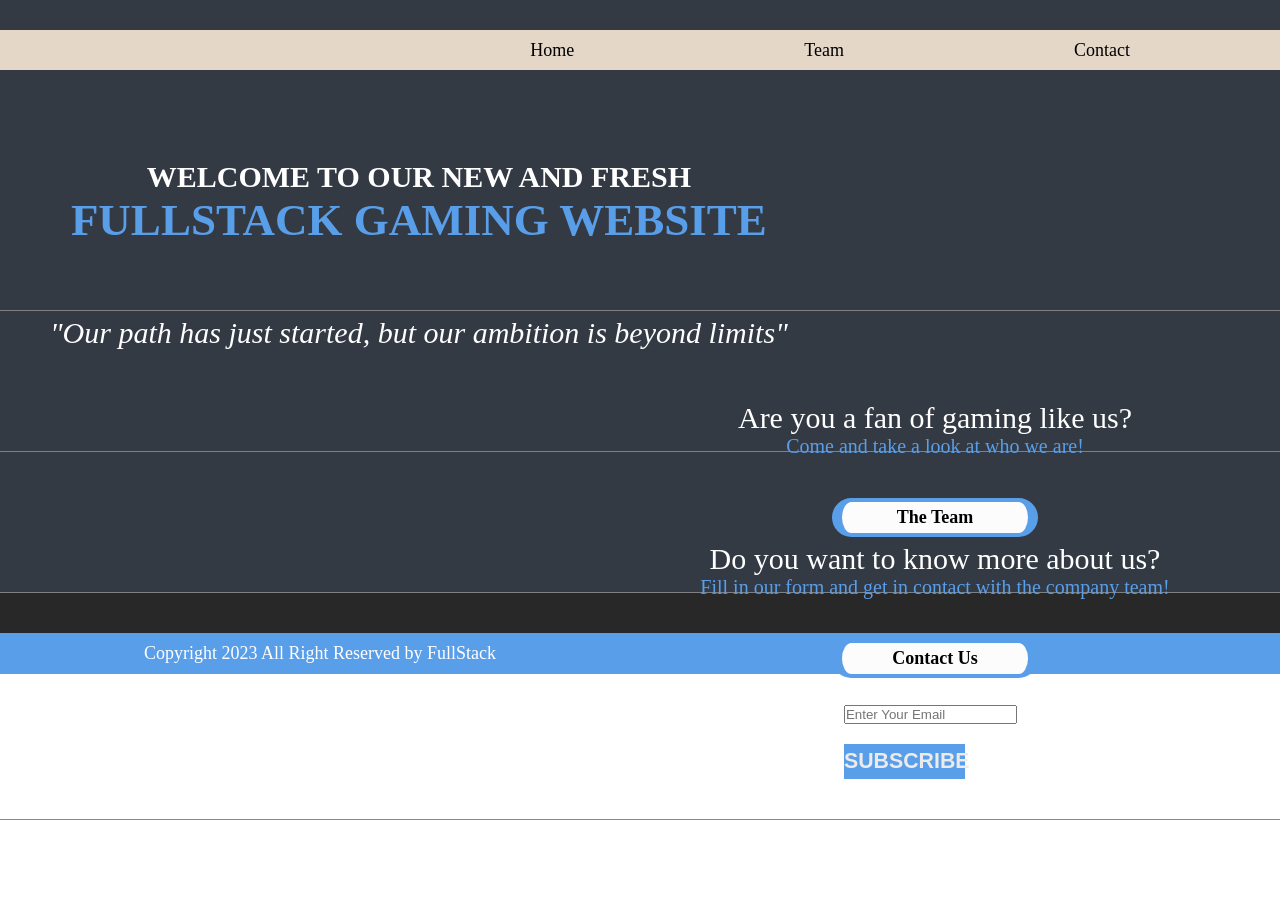
<file: index.html>
<!DOCTYPE html>
<html lang="en">
<head>
    <meta charset="UTF-8">
    <meta name="viewport" content="width=device-width, initial-scale=1.0">
     <!--Mobiles devices-->
     <meta name="viewport" content="width=device-width, initial-scale=1">
     <meta name="viewport" content="initial-scale=1, maximum-scale=1">
    <title>Gaming website</title>
    <!--CSS-->
    <link rel="stylesheet" type="text/css" href="/style.css">
</head>
<body>
    <!-- Header -->
    <header>
        <nav class="navbar">
            <div> <a href="index.html"></a></div>
            <ul>
                <li><a href="#">Home</a></li>
                <li><a href="about.html">Team</a></li>
                <li><a href="contact.html">Contact</a></li>
            </ul>
        </nav>
    </header>

    <!-- Main Content -->
    <main>
        <!-- Section 1 -->
        <section class="main_container">
            <article class="col1">
                <h1 class="banner_text">Welcome to our new and fresh</h1>
                <h1 class="banner_text2">FullStack Gaming Website</h1>
                <p class="banner_text3">"Our path has just started, but our ambition is beyond limits"</p>
            </article>
        </section>

        <!-- Section 2 -->
        <section class="main_container2">
            <article class="col3">
                <h1 class="banner_text4">Are you a fan of gaming like us?</h1>
                <p class="banner_text5">Come and take a look at who we are!</p>
                <p class="contact_button"><a href="about.html">The Team</a></p>
            </article>
        </section>

        <!-- Section 4 -->
        <section class="main_container2">
            <article class="col3">
                <h1 class="banner_text4">Do you want to know more about us?</h1>
                <p class="banner_text5">Fill in our form and get in contact with the company team!</p> 
                <p class="contact_button"><a href="contact.html">Contact Us</a></p>
            </article>
        </section>
    </main>

    <!-- Footer -->
    <footer class="section_footer">
        <section class="footer_container">
            <div class="col4">
                <article class="footer_article">
                    <h2>Where to find Us</h2>
                    <p>Carrer de la LLoreria</p>
                    <p>08080 Sevilla</p>
                    <p>Tlf: +34 123 456 789</p>
                </article>
                <article class="footer_article">
                    <h2>Newsletter</h2>
                    <input type="email" class="email_text" placeholder="Enter Your Email" name="Enter Your Email">
                    <button class="subscriber_button">SUBSCRIBE</button>
                </article>
            </div>
        </section>
    </footer>

    <!-- Copyright -->
    <section class="copyright_section">
        <p class="copyright_text">Copyright 2023 All Right Reserved by FullStack</p>
    </section>
</body>
</html>
</file>
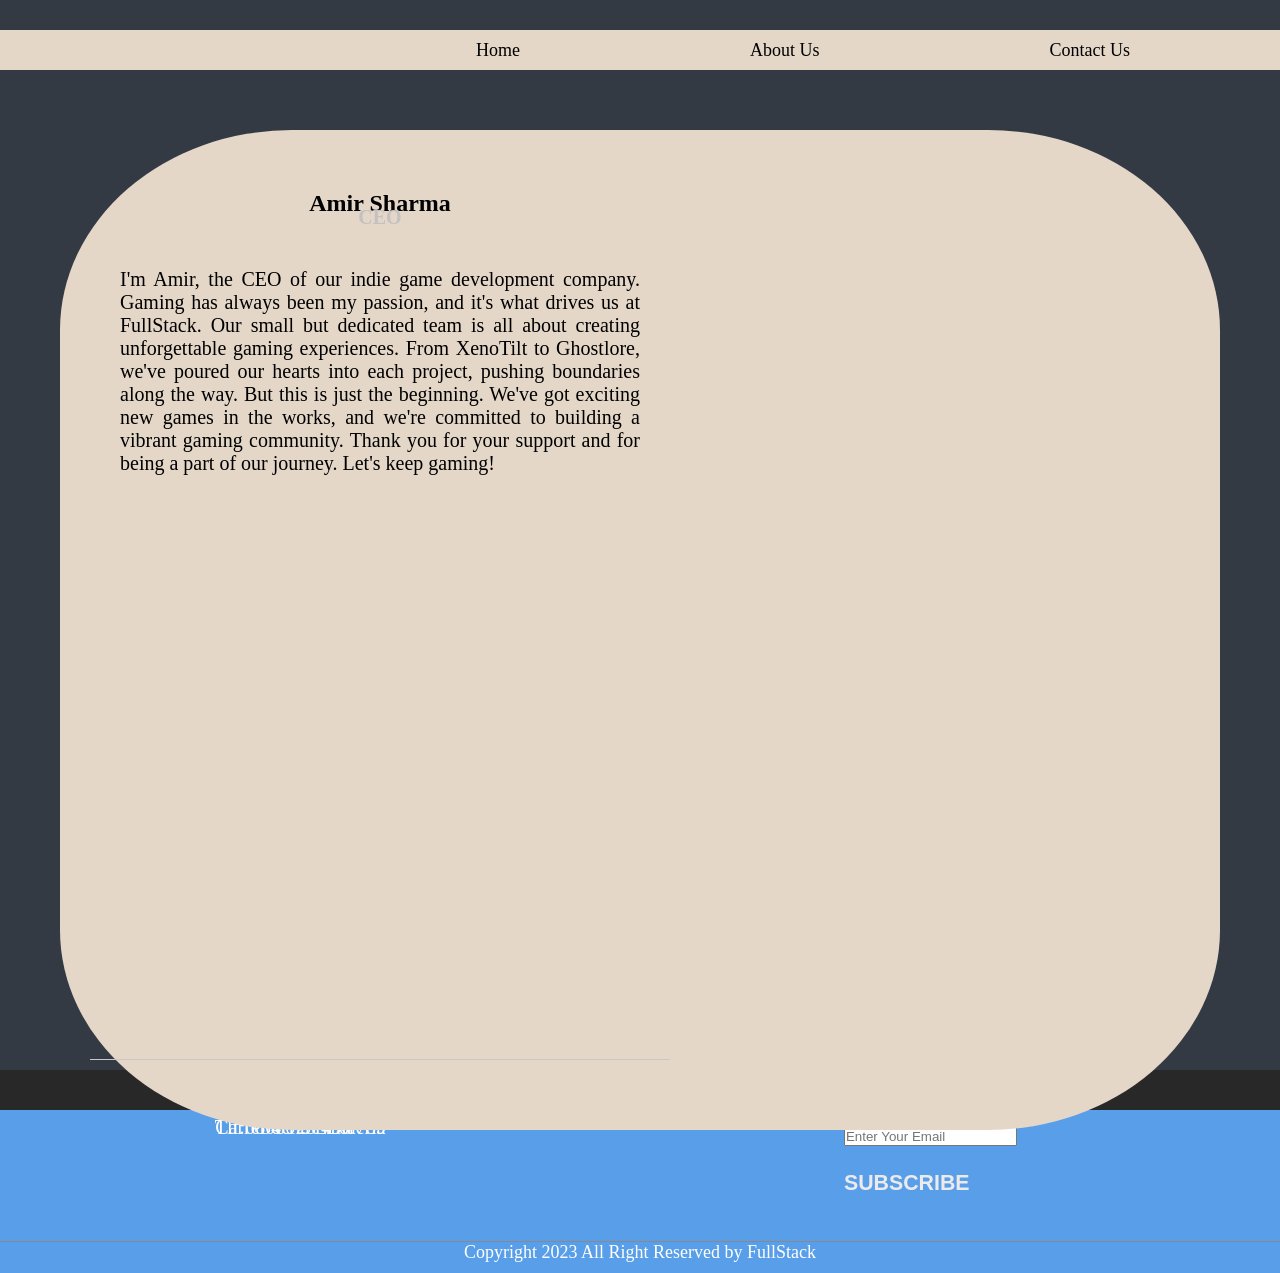
<file: about.html>
<!DOCTYPE html>
<html lang="en">
<head>
    <meta charset="UTF-8">
    <meta name="viewport" content="width=device-width, initial-scale=1.0">
    <!--Mobiles devices-->
    <meta name="viewport" content="width=device-width, initial-scale=1">
    <meta name="viewport" content="initial-scale=1, maximum-scale=1">
    <title>Gaming website</title>
    <!--CSS-->
    <link rel="stylesheet" type="text/css" href="/style.css">
</head>
<body>
   <!--Header--> 
   <header>
    <nav class="navbar">
        <div> <a href="index.html"></a></div>
        <ul>
            <li><a href="index.html">Home</a></li>
            <li><a href="about.html">About Us</a></li>
            <li><a href="contact.html">Contact Us</a></li>
          </ul>
    </nav>
   </header>
   <!--Aqui el main-->

   <main class="about_section">
   <section class="about_container">
    <ul class="teamlist">
    <li>
    
        <h1>Amir Sharma</h1>
        <h2>CEO</h2>
        <p>I'm Amir, the CEO of our indie game development company. Gaming has always been my passion, and it's what drives us at FullStack.
        Our small but dedicated team is all about creating unforgettable gaming experiences. From XenoTilt to Ghostlore, we've poured our hearts into each project, pushing boundaries along the way.
        But this is just the beginning. We've got exciting new games in the works, and we're committed to building a vibrant gaming community.
        Thank you for your support and for being a part of our journey. Let's keep gaming!</p>
    </li>
    </ul>

   </section>
   </main>

<!--Aqui acaba el main-->
<!--Aqui el footer-->

<footer class="section_footer">
<section class="footer_container">
    <div class="col4">
<article class="footer_article">
    <h2>Where to find Us</h2>
    <p>Carrer de la LLoreria</p>
    <p>08080 Sevilla</p>
    <p>Tlf: +34 123 456 789</p>
</article>
<article class="footer_article">
    <h2>Newsletter</h2>
    <input type="" class="email_text" placeholder="Enter Your Email" name="Enter Your Email">
    <button class="subscriber_button">SUBSCRIBE</button>
</article>
</div>
</section>
</footer>
<!--Aqui acaba el footer-->
<!--Aqui empieza el copyright-->
<section class="copyright_section">
    <p class="copyright_text">Copyright 2023 All Right Reserved by FullStack</p>
</section>
</body>
</html>
</file>
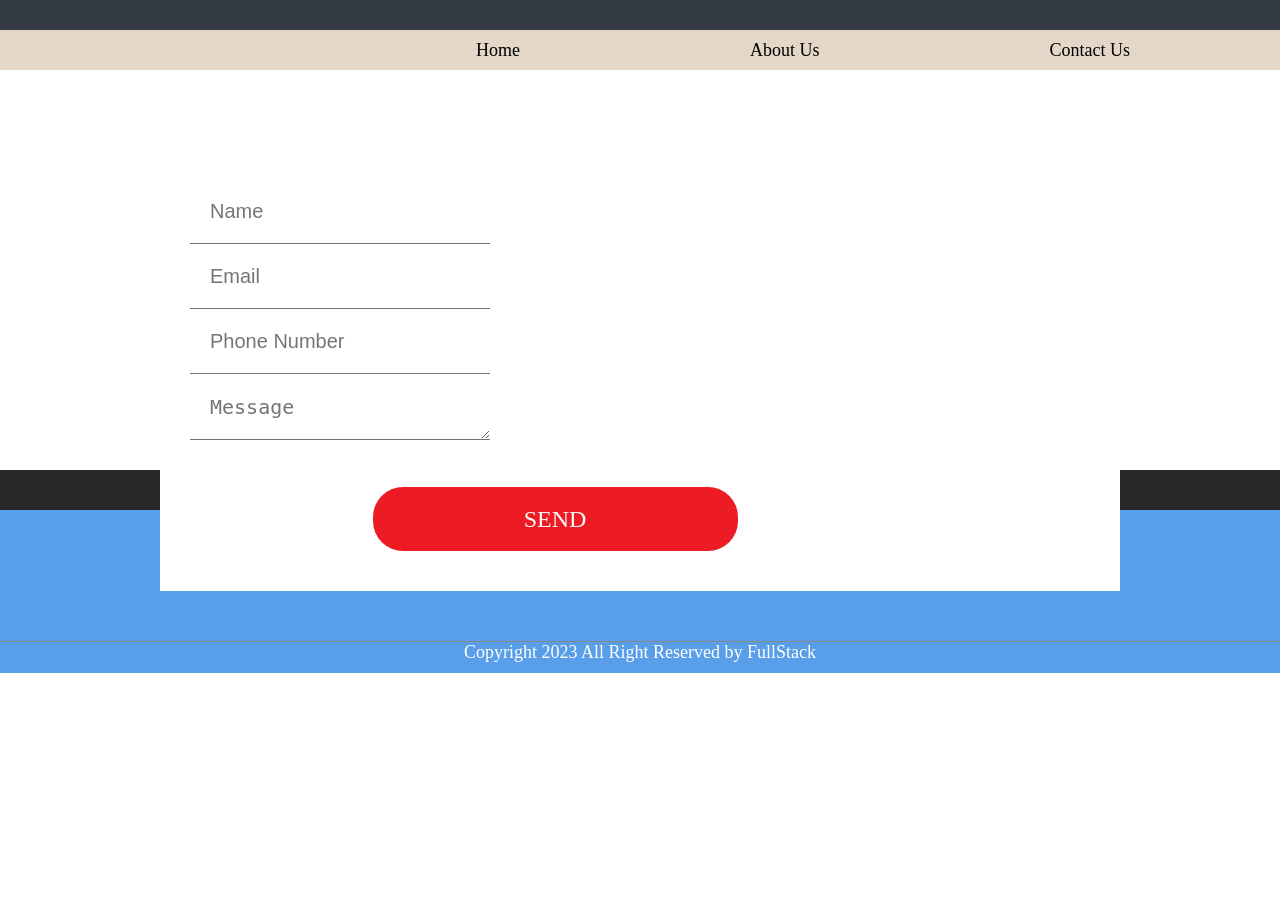
<file: contact.html>
<!DOCTYPE html>
<html lang="en">
<head>
    <meta charset="UTF-8">
    <meta name="viewport" content="width=device-width, initial-scale=1.0">
    <!--Mobiles devices-->
    <meta name="viewport" content="width=device-width, initial-scale=1">
    <meta name="viewport" content="initial-scale=1, maximum-scale=1">
    <title>Gaming website</title>
    <!--CSS-->
    <link rel="stylesheet" type="text/css" href="/style.css">
</head>
<body>
   <!--Header--> 
   <header>
    <nav class="navbar">
        <div> <a href="index.html"></a></div>
        <ul>
            <li><a href="index.html">Home</a></li>
            <li><a href="about.html">About Us</a></li>
            <li><a href="contact.html">Contact Us</a></li>
          </ul>
    </nav>
   </header>

   <!-- Aqui el Main -->
   <main class="contact_section">
    <section class="contact_container">
        <article class="contact_text">
            <form action="none" class="contact_form">
                <input class="contact_line" type="text" placeholder="Name" name="Name"> <br>
                <input class="contact_line" type="text" placeholder="Email" name="Name"> <br>
                <input class="contact_line" type="text" placeholder="Phone Number" name="Name"> <br>
                <textarea class="contact_line" placeholder="Message" rows="1" id="comment" name="Message"></textarea> <br>
                <div class="send_button"><a href="index.html">SEND</a></div>
            </form>
        </article>
    </section>
   </main>

<!--Aqui el footer-->
<footer class="section_footer">
<section class="footer_container">
    <div class="col4">
<article class="footer_article">
    <h2>Where to find Us</h2>
    <p>Carrer de la LLoreria</p>
    <p>08080 Sevilla</p>
    <p>Tlf: +34 123 456 789</p>
</article>
<article class="footer_article">
    <h2>Newsletter</h2>
    <input type="" class="email_text" placeholder="Enter Your Email" name="Enter Your Email">
    <button class="subscriber_button">SUBSCRIBE</button>
</article>
</div>
</section>
</footer>
<!--Aqui acaba el footer-->
<!--Aqui empieza el copyright-->
<section class="copyright_section">
    <p class="copyright_text">Copyright 2023 All Right Reserved by FullStack</p>
</section>
</body>
</html>
</file>
<file: style.css>
* {
    scroll-behavior: smooth;
    box-sizing: border-box;
    margin: 0;
    padding: 0;
}

/* Header */
header {
    background-color: rgb(228, 215, 200);
    font-family: system-ui, -apple-system, BlinkMacSystemFont, 'Segoe UI', Roboto, Oxygen, Ubuntu, Cantarell, 'Open Sans', 'Helvetica Neue', sans-serif;
    position: sticky;
    top: 0;
    z-index: 100;
}

nav {
    background-color: rgb(228, 215, 200);
    display: flex;
    justify-content: space-between;
    align-items: center;
    padding: 10px;
    border-top: 10px solid #333a44;
}

nav ul {
    list-style: none;
    display: flex;
}

nav li {
    margin-right: 20px;
    margin-left: 10px;
    text-align: center;
    

}

nav a {
    text-decoration: none;
    color: black;
    font-weight: 500;
    font-size: 18px;

    
}

nav a:hover {
    color: #599ee9;
}

.logo {
    max-width: 100%;
    width: 100px;
    height: auto;
}

/* Main Home - First Container */
.main_container {
    background-color: #333a44;
    padding: 20px;
}

.banner_text {
    color: white;
    font-size: 24px;
    text-transform: uppercase;
    text-align: center;
    font-family: Cambria;
    
}

.banner_text2 {
    font-size: 36px;
    text-transform: uppercase;
    color: #599ee9;
    text-align: center;
    
}

.banner_text3 {
    font-size: 24px;
    color: #fefeff;
    font-weight: 500;
    margin-top: 20px;
    text-align: center;
    font-style: italic;
}


.col1 {
    display: flex;
    flex-direction: column;
    align-items: center;
}

.col2 {
    text-align: center;
}

.image1 {
    max-width: 100%;
    width: 50%;
    height: auto;
    margin-top: 20px;
   
}

/* Main Home - Second Container */
.main_container2 {
    background-color: #333a44;
    padding: 20px;
}

.col3 {
    display: flex;
    flex-direction: column;
    align-items: center;
}

.col3 h1 {
    color: white;
}

.col3 p {
    color: #599ee9;
}

.banner_text4 {
    font-size: 30px;
    text-align: center;
    font-family: cambria;
    font-weight: 100;
}

.banner_text5 {
    font-size: 20px;
    text-align: center;
}

.image2 {
    max-width: 100%;
    width: 70%;
    height: auto;
    margin-left: 60px;
    margin-right: auto;
    margin-top: 20px;
    
}

/* Main Home - Third Container */
.col1 .banner_text6 {
    font-size: 30px;
    color: white;
    font-family: cambria;
    font-weight: 200;
}

.col1 .banner_text7 {
    font-size: 20px;
    color: #599ee9;
    text-align: center;
    font-family: cambria;
    
}

.image3 {
    max-width: 100%;
    width: 100%;
    height: auto;
    margin-left: auto;
    margin-right: auto;
    margin-top: 20px;
}

/* Main Home - Fourth Container */

/* Contact button style */

.contact_button {
    font-size: 18px;
    text-align: center;
    background-color: #fcfcfd;
    color: black;
    border: 2px solid #599ee9;
    border-radius: 30px;
    padding: 10px 20px;
    margin-top: 20px;
    text-decoration: none;
    font-family: cambria;
    font-weight: bold ;
}

.contact_button a {
    color: black;
    text-decoration: none;
}

.contact_button:hover {
    color: #599ee9;
    text-decoration: none;
}

/* Footer */
.section_footer {
    background-color: rgb(41, 40, 40);
    padding-top: 20px;
    padding-bottom: 10px;
}

.footer_container {
    display: flex;
    flex-wrap: wrap;
    justify-content: center; 
    padding-bottom: 20px;
    
}

.col4 {
    flex: 1;
    padding: 0 10px; 
    text-align: center;      
}

.col4 h2, p, ul {
    color: white;
    font-family: cambria;      
}

.col4 p {
    line-height: 2;
    font-size: 20px;    
}

.subscriber_button {
    width: 80%; 
    font-size: 16px;
    color: #eceaea;
    background-color: #599ee9;
    padding: 10px 0px;
    border: 0;
    text-align: center;
    margin-top: 20px;
    font-weight: 600;
}

.lista_footer {
    list-style: none;
    display: flex;
    justify-content: center;
    padding-top: 1%;
}

.iconos {
    padding: 0 10px; 
}

/* Copyright */
.copyright_section {
    background-color: #599ee9;
    padding: 10px 0px;
}

.copyright_text {
    text-align: center;
    font-size: 16px; 
    color: white;
}

/* About Us */

/* About Us Section */
.about_section {
    background-color: #333a44;
    display: flex;
    flex-wrap: wrap; 
    justify-content: center; 
    padding-top: 20px; 
    padding-bottom: 50px; 
    padding-left: 20px; 
    padding-right: 20px; 
}

.about_container {
    background-color: rgb(228, 215, 200);
    width: 100%;
    display: flex;
    flex-direction: column; 
    border-radius: 10px;
}

.teamlist {
    display: flex;
    flex-wrap: wrap; 
    width: 100%;
    margin: 0;
    padding: 0;
   
}

.teamlist > li {
    width: 100%; 
    display: flex;
    flex-direction: column;
    text-align: center;
    padding: 20px; 
    margin: 20px 0; 
    color: black;
    border-bottom: 1px solid rgb(203, 199, 199);
    
}

.teamlist > li > img {
    max-width: 100%;
    width: 70%; 
    border-radius: 50%;
    margin: 0 auto; 
    padding: 0;
}

.teamlist > li > h2 {
    font-size: 20px; 
    margin: 10px 0; 
    color: rgb(196, 193, 193);
}

.teamlist > li > p {
    font-size: 20px; 
    margin-top: 20px; 
    text-align: justify;
    color: black;
}

/* Portfolio */


.portfolio_section {
    background-color: #333a44;
    display: flex;
    flex-wrap: wrap; 
    justify-content: center; 
    padding-top: 20px; 
    padding-bottom: 50px; 
    padding-left: 20px; 
    padding-right: 20px;
}

.portfolio_container {
    background-color: #333a44;
    width: 100%;
    display: flex;
    flex-direction: column; 
}

.juego1 {
    border-bottom: 1px solid white;
}

.juego1, .juego2 {
    background-color: #333a44;
    width: 100%;
    display: flex;
    flex-direction: column;
    text-align: center;
    padding: 20px;
    margin: 20px 0; 
}

.videos {
    max-width: 100%;
    width: 100%; 
    height: auto;
    padding-left: 0;
    margin: 0 auto; 
}

.buy_button {
    background: #ed1c24;
    border: none;
    color: #faf9f9;
    font-size: 20px; 
    border-radius: 30px;
    text-align: center;
    width: 60%; 
    text-decoration: none;
    height: 40px; 
    margin: 10px auto; 
    padding-top: 8px;
    font-family: cambria;
    font-weight: 100;
}

.buy_button a {
    color: #faf9f9;
    text-decoration: none;
}

.buy_button a:hover {
    color: #000;
    text-decoration: none;
}

.juego1 h2, .juego2 h2 {
    color: rgb(250, 250, 250);
    font-size: 24px; 
    margin-top: 10px;
    font-family: cambria;
    font-weight: 300;
}

/* Contact */

/* Contact Section */
.contact_section {
    width: 100%;
    background-color: white;
    height: auto; 
    padding-top: 20px; 
    padding-bottom: 50px; 
}

.contact_container {
    display: flex;
    flex-direction: column; 
    margin: 0 20px; 
    background-color: white;
    padding: 10px;
}

.contact_text {
    margin: 0; 
    background-color: white;
}

.contact_form {
    padding: 20px; 
}

.contact_line {
    border: 0px;
    border-bottom: 1px solid rgb(117, 116, 116);
    font-size: 16px; 
    padding: 10px;
    width: 100%; 
}

.send_button {
    background: #ed1c24;
    border: none;
    color: #faf9f9;
    font-size: 20px; 
    border-radius: 30px;
    text-align: center;
    width: 70%; 
    margin: 20px auto; 
    text-decoration: none;
    display: block; 
}

.send_button a {
    color: #faf9f9;
    text-decoration: none;
}

.send_button a:hover {
    color: #000;
    text-decoration: none;
}

.contact_image {
    display: flex;
    justify-content: center;
    margin-top: 20px; 
    margin-right: 30px;
}

.image5 {
    max-width: 100%;
    width: 80%; 
    height: auto;
    margin: 0 auto; 
    padding-bottom: 20px; 
}




@media screen and (max-width: 390px) {
    .logo {
        display: none;
    }
}

@media screen and (min-width: 1200px) {
    *{
        scroll-behavior: smooth;
    }

    
    header {
        background-color:rgb(228, 215, 200);
        font-family: system-ui, -apple-system, BlinkMacSystemFont, 'Segoe UI', Roboto, Oxygen, Ubuntu, Cantarell, 'Open Sans', 'Helvetica Neue', sans-serif;
        position: sticky;
       
    }
    
    nav,ul,li{
        height: auto;
    }
    nav > ul > li{
        list-style:none;
        display: inline;
        padding: 24px 100px;
    }
    
    nav > ul > li > a {
        text-decoration: none;
        color:black;
    }
    nav > ul > li > a:hover {
        color: #599ee9;
    }
    
    .logo {
        max-width: 100%;
        width: 100px;
        height: auto;
    
    }
    
        .navbar {
            position: relative;
            display: flex;
            align-items: center;
            padding: 20px 30px;
            font-size: 16px;
            border-top: 30px solid #333a44;
            width: 100%;
            height: 40px;
        }
    
    /*Aqui acaba el header */
    /* Aquí empieza el main home */
    
    /* Primer container */
    
    .main_container {
        background-color: #333a44;
        height: auto;
        padding-top: 90px;
        padding-right: 50px;
        padding-left: 50px;
        margin-right: auto;
        margin-left: auto;
        padding-bottom: 150px;
        background-size: cover;
        border-bottom: 1px solid gray;
    }
    
    
    .banner_text {
      color: white;
      font-size: 30px;
      text-transform: uppercase;
    }
    
    .banner_text2 {
        font-size: 45px;
        text-transform: uppercase;
        color: #599ee9;
    }
    
    .banner_text3 {
         width: 100%;
         font-size: 30px;
         color: #fefeff;
         font-weight: 500;
         margin-left: 0px;
         padding-top: 50px;
        }
    
    
    .contact_button {
        width: 35%;
         font-size: 18px;
         text-align: center;
         background-color: #fcfcfd;
         color: black;
         border-left: 10px solid #599ee9;
        border-radius: 30px;       
         border-right: 10px solid #599ee9;
         border-top: 4px solid #599ee9;
         border-bottom: 4px solid #599ee9;
         padding: 5px 0px;
          margin-top: 40px;
          text-decoration: none;
        }
    
        .contact_button a {
            color: black;
            text-decoration: none;
        }
        
        .contact_button a:hover{
            color: #599ee9;
            text-decoration: none;
        }
    
        .col1 {
            display: flex;
            flex-direction: column;
            position: relative;
            float: left;
            align-items: center;
        }
    
        .col2 {
            display: flex;
        }
    
        .image1 {
            max-width: 100%;
            width: 300px;
            height: auto; 
            padding-left: 30%; 
        }
    
        /* Segundo container */
    
        .main_container2 {
            background-color: #333a44;
            height: auto;
            padding-top: 90px;
            padding-right: 50px;
            padding-left: 50px;
            margin-right: auto;
            margin-left: auto;
            padding-bottom: 50px;
            background-size: cover;
            border-bottom: 1px solid gray;
        }
    
        .col3 {
            display: flex;
            flex-direction: column;
            position: relative;
            float: right;
            width: 50%;
            max-width: 100%;
            align-items: center;
        }
    
        .col3 > h1 {
            color: white;
        }
    
        .col3 > p {
            color: #599ee9;
        }
    
        .banner_text4 {
            font-size: 30px;
    
        }
    
        .banner_text5 {
            font-size: 20px;
    
        }
    
        .image2 {
            max-width: 100%;
            width: 30%;
            height: auto; 
            padding-left: 100px;
            padding-bottom: 50px;
        }
    
        /* Tercer container */
    
        .col1 > .banner_text6 {
            font-size: 30px;
            color: white;
            font-family: Verdana;
        }
    
        .col1 > .banner_text7 {
            font-size: 20px;
            color: #599ee9;
        }
    
        .image3 {
            width: 600px;
            height: auto; 
            padding-left: 300px; 
        }
    
        /* Ultimo container */
    
        .image4 {
            max-width: 100%;
            width: 500px;
            height: auto; 
            padding-left: 100px; 
        }
    
        /* Footer */
    
        .section_footer { 
        width: 100%;
        background-color: rgb(41, 40, 40);
        height: auto;
        padding-top: 30px;
        padding-bottom: 10px;
    }
    
       .footer_container {
        width: 100%;
        float: left;
        border-bottom: 1px solid #898989;
    }
    
       .col4 {
        display: flex;
        -ms-flex-wrap: wrap;
        flex-wrap: wrap;
        justify-content: space-around;
        padding-bottom: 20px;
    }
    
       .footer_article {
        display: flex;
        flex-direction: column;
        padding-right: 50px;
    }
    
      .footer_article > h2, p, ul {
        color: white;
    }
    
      .footer_article > p {
        line-height: 0;
    }
      .subscriber_button {
        width: 70%;
        float: left;
        font-size: 16pt;
        color: #eceaea;
        background-color: #599ee9;
        padding: 5px 0px;
        border: 0px;
        text-align: center;
        margin-top: 20px;
        font-weight: 600;
    }
    
    .lista_footer {
        list-style: none;
        display: flex;
        padding-left: 45%;
        padding-top: 1%;
    }
    
    .iconos {
        padding-right: 20px;
    }
    
    /* Copyright*/
    
    .copyright_section {
        width: 100%;
        background-color: #599ee9;
        height: auto;
        padding: 10px 0px;
    }
    
    .copyright_text {
        text-align: center;
        font-size: 18px;
    }
    
    /* Contact */
    
    .contact_section {
        width: 100%;
        background-color:white;
        height: 400px;
        padding-top: 60px;
        padding-bottom: 100px;
    }
    
    .contact_container {
        display: flex;
        margin-left: 100px;
        margin-right: 100px;
        background-color: white;
        padding-top: 10px;
        padding-bottom: 50px;
    }
    
    .contact_text {
        margin-left: 50px;
        margin-right: 50px;
        background-color: white;
    }
    
    .contact_form {
        line-height: 4em;
        padding-left: 30px;
        padding-right: 200px;
        padding-top: 40px;
    }
    
     .contact_line {
            border: 0px;
            border-bottom: 1px solid rgb(117, 116, 116);
            font-size: 20px;
            padding: 20px;
            width: 300px;
        }
    
        .send_button {
            background: #ed1c24;
            border: none;
            color: #faf9f9;
            font-size: 24px;
            border-radius: 30px;
            text-align: center;
            width: 50%; 
            text-decoration: none; 
        }
        .send_button a {
            color: #faf9f9;
            text-decoration: none;
        }
        
        .send_button a:hover{
            color: #000;
            text-decoration: none;
        }
    
        .contact_image {
            display: flex;
            justify-content: center;
            margin-top: 30px;
        }
    
        .image5 {
            max-width: 100%;
            width: 50%;
            height: auto; 
            padding-left: 100px;
            padding-bottom: 50px;
        }
    
        /* Portfolio */
    
        .portfolio_section {
            background-color: #333a44;
            display: flex;
            height: 1000px;
            padding-top: 60px;
            padding-bottom: 100px;
            padding-left: 60px;
            padding-right: 60px;
        }
    
        .portfolio_container {
            background-color: #333a44;
            width: 100%;
            height: 1000px;
            display: flex;
        }
    
        .juego1 {
            background-color: #333a44;
            width: 50%;
            height: 900px;
            display: flex;
            flex-direction: column;
            text-align: center;
            padding: 30px;
            margin: 30px;
        }
    
        .juego2 {
            background-color: #333a44;
            width: 50%;
            height: 900px;
            display: flex;
            flex-direction: column;
            text-align: center;
            padding: 30px;
            margin: 30px;
        }
    
        .videos {
            width: 500px;
            height: 300px;
            padding-left: 50px;
        }
        .buy_button {
            background: #ed1c24;
            border: none;
            color: #faf9f9;
            font-size: 24px;
            border-radius: 30px;
            text-align: center;
            width: 50%;
            text-decoration: none;
            height: 30px;
            margin-left: 150px;
            
            }
        .buy_button a {
            color: #faf9f9;
            text-decoration: none;
        }
        
        .buy_button a:hover{
            color: #000;
            text-decoration: none;
        }
    
        .juego1, .juego2 > h2 {
            color: red;
        }
    
        /* About Us */
    
        .about_section {
            background-color: #333a44;
            display: flex;
            height: 1000px;
            padding-top: 60px;
            padding-bottom: 100px;
            padding-left: 60px;
            padding-right: 60px;
        }
    
        .about_container {
            background-color: rgb(228, 215, 200);
            width: 100%;
            height: 1000px;
            flex-flow: wrap;
            display: flex;
            border-radius: 20%;
        }
    
        .teamlist {
            display: flex;
            height: 100%;
            width: 100%;
            margin-bottom: 0px;
            padding-left: 0px;
            margin-top: 0px;
        
        }
    
        .teamlist > li {
        
                width: 50%;
                height: 900px;
                display: flex;
                flex-direction: column;
                text-align: center;
                padding: 30px;
                margin: 30px;
                color: black;
            }
    
        .teamlist > li > img {
            width: 70%;
            border-radius: 50%;
            padding-left: 30px;
            padding-right: 30px;
        }
    
        .teamlist > li > h2 {
            line-height: 1px;
            margin: 0px;
            color: rgb(196, 193, 193);
        }
    
        .teamlist > li > p {
            margin-top: 50px;
            font-size: 20px;
            text-align: justify;
            color: black;
        }
    }
</file>
